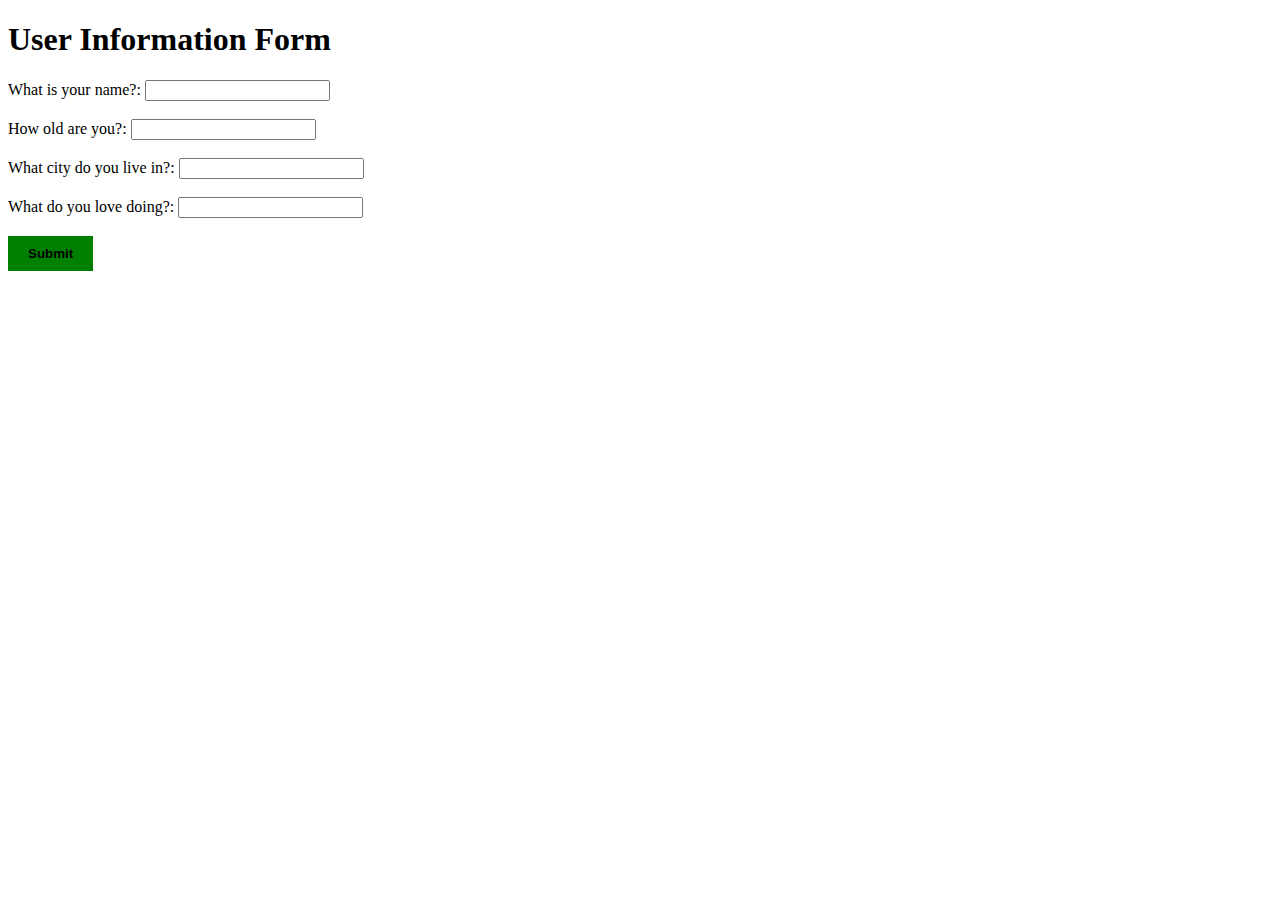
<file: pyscriptproject/index.html>
<!DOCTYPE html>
<html lang="en">
<head>
    <meta charset="UTF-8">
    <meta name="viewport" content="width=device-width, initial-scale=1.0">
    <title>User Information Form</title>
    <style>
        body {
            
            background-image: url('https://media.istockphoto.com/id/1718836053/photo/qna-or-questions-and-answers-concept-yellow-magnifying-glass-with-question-symbol-on-memo.webp?a=1&b=1&s=612x612&w=0&k=20&c=QKbKp2s3Rc4LtfQ7Qdn0ck112gDm5Hmpt0QDUDqKKiY='); 
            background-size: cover;
            background-repeat: no-repeat;
            background-position: center;
        }

        button {
            
            background-color: green;
            color: black; 
            font-weight: bold; 
            border: none;
            padding: 10px 20px;
            cursor: pointer;
        }

        button:hover {
            background-color: darkgreen; 
        }
    </style>
    <script>
        function submitForm() {
            const name = document.getElementById("name").value;
            const age = document.getElementById("age").value;
            const city = document.getElementById("city").value;
            const hobby = document.getElementById("hobby").value;

            const params = new URLSearchParams({
                name: name,
                age: age,
                city: city,
                hobby: hobby
            });
            window.location.href = `result.html?${params.toString()}`;
        }
    </script>
</head>
<body>
    <h1>User Information Form</h1>
    <label for="name">What is your name?:</label>
    <input type="text" id="name"><br><br>

    <label for="age">How old are you?:</label>
    <input type="number" id="age"><br><br>

    <label for="city">What city do you live in?:</label>
    <input type="text" id="city"><br><br>

    <label for="hobby">What do you love doing?:</label>
    <input type="text" id="hobby"><br><br>

    <button onclick="submitForm()">Submit</button>
</body>
</html>
</file>
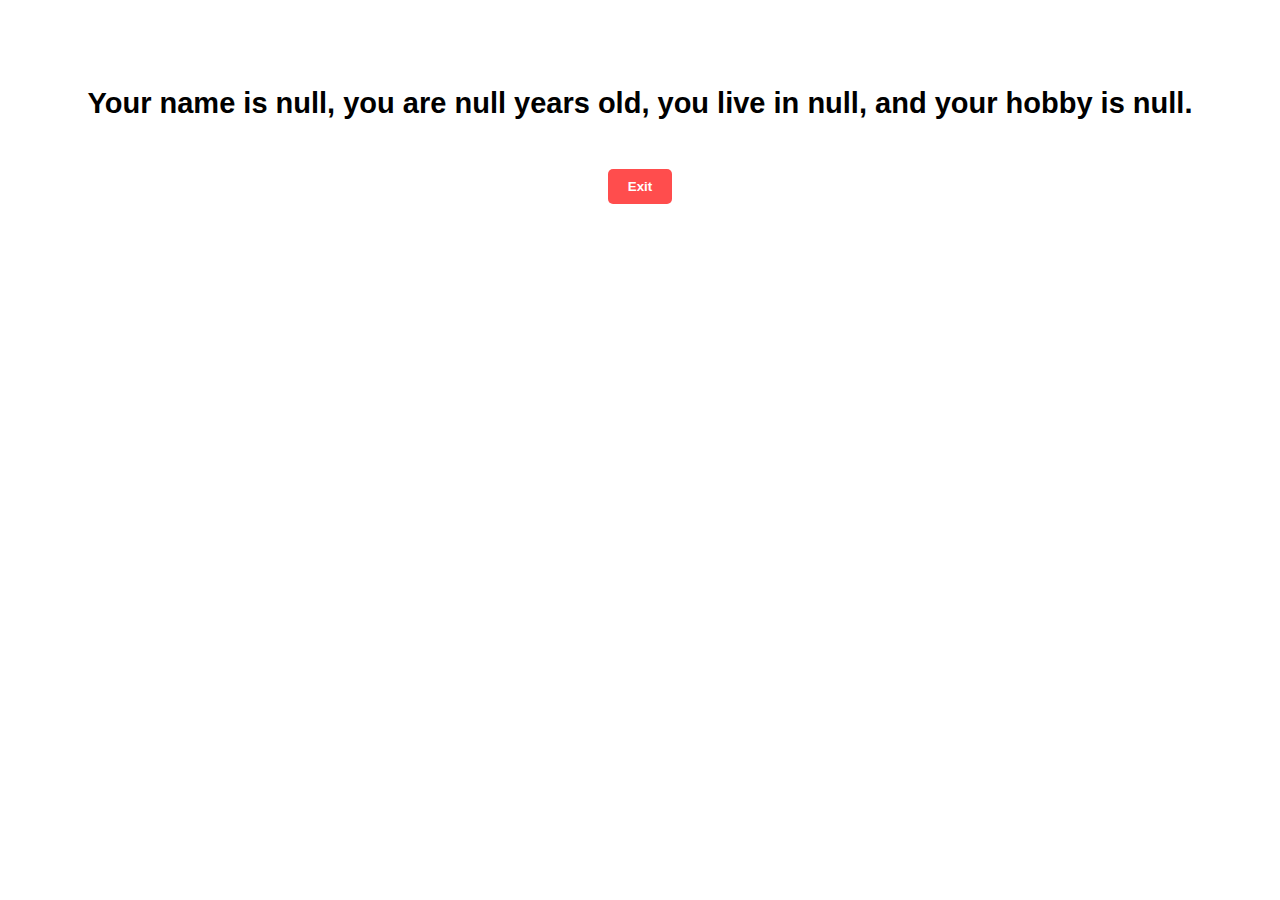
<file: pyscriptproject/result.html>
<!DOCTYPE html>
<html lang="en">
<head>
    <meta charset="UTF-8">
    <meta name="viewport" content="width=device-width, initial-scale=1.0">
    <title>Result Page</title>
    <style>
        body {
            background-image: url('https://plus.unsplash.com/premium_photo-1672759267922-04877992889d?q=80&w=1591&auto=format&fit=crop&ixlib=rb-4.0.3&ixid=M3wxMjA3fDB8MHxwaG90by1wYWdlfHx8fGVufDB8fHx8fA%3D%3D');
            background-size: cover;
            background-repeat: no-repeat;
            background-position: center;
            color: white; 
            font-family: Arial, sans-serif;
            text-align: center;
        }

        #result {
            font-size: 29px;
            color: black;
            font-weight: bold;
            animation: colorChange 9s infinite; 
        }

        @keyframes colorChange {
            0% {
                color: white;
            }
            25% {
                color: red;
            }
            50% {
                color: green;
            }
            75% {
                color: black;
            }
            100% {
                color: rgb(81, 0, 255); 
            }
        }

        #exitButton {
            background-color: #ff4d4d; 
            color: white; 
            font-weight: bold;
            padding: 10px 20px;
            border: none;
            cursor: pointer;
            margin-top: 20px;
            border-radius: 5px;
        }

        #exitButton:hover {
            background-color: #cc0000; 
        }
    </style>
    <script>
        function displayResult() {
            const params = new URLSearchParams(window.location.search);
            const name = params.get("name");
            const age = params.get("age");
            const city = params.get("city");
            const hobby = params.get("hobby");

            const sentence = `Your name is ${name}, you are ${age} years old, you live in ${city}, and your hobby is ${hobby}.`;

            document.getElementById("result").innerText = sentence;
        }

        function goBack() {
            window.location.href = "index.html";
        }
    </script>
</head>
<body onload="displayResult()">
    <h1>User Information</h1>
    <p id="result"></p>
    
    <button id="exitButton" onclick="goBack()">Exit</button>
</body>
</html>
</file>
